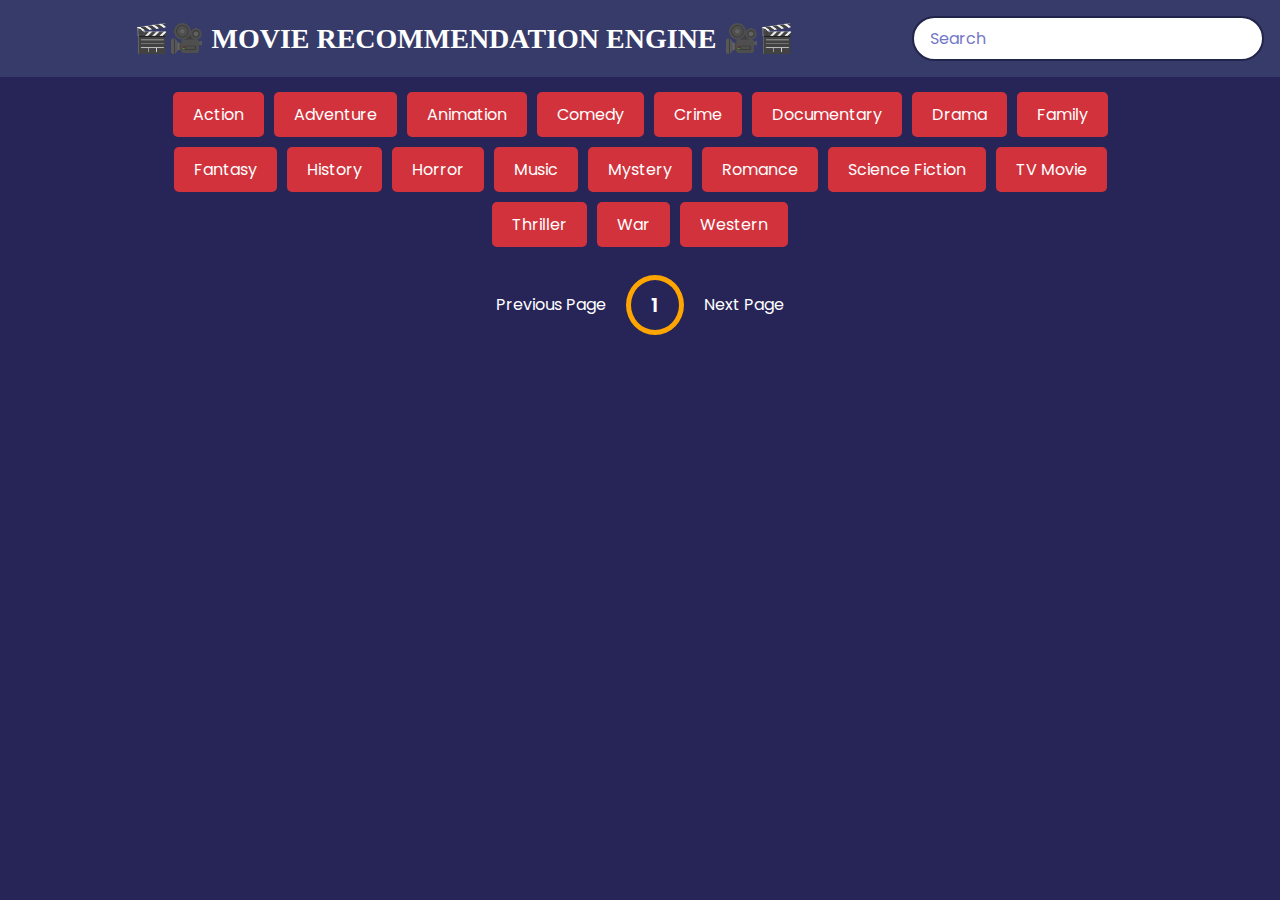
<file: index.html>
<!DOCTYPE html>
<html lang="en">
<head>
    <meta charset="UTF-8">
    <meta name="viewport" content="width=device-width, initial-scale=1.0">
    <link rel="stylesheet" href="style.css">
    <title>Recommendation Engine</title>
</head>
<body>
    
    <header>
        <h1 id="title1">🎬🎥 MOVIE RECOMMENDATION ENGINE 🎥🎬</h1>
        <form  id="form">
            <input type="text" placeholder="Search" id="search" class="search">
        </form>
    </header>
    <div id="tags"></div>
    <div id="myNav" class="overlay">

        <!-- Button to close the overlay navigation -->
        <a href="javascript:void(0)" class="closebtn" onclick="closeNav()">&times;</a>
      
        <!-- Overlay content -->
        <div class="overlay-content" id="overlay-content"></div>
        
        <a href="javascript:void(0)" class="arrow left-arrow" id="left-arrow">&#8656;</a> 
        
        <a href="javascript:void(0)" class="arrow right-arrow" id="right-arrow" >&#8658;</a>

      </div>
    <main id="main"></main>
    <div class="pagination">
        <div class="page" id="prev">Previous Page</div>
        <div class="current" id="current">1</div>
        <div class="page" id="next">Next Page</div>

    </div>

    <script src="script.js"></script>
</body>
</html>
</file>
<file: style.css>
@import url('https://fonts.googleapis.com/css2?family=Poppins:wght@200;400;700&display=swap');

*{
    box-sizing: border-box;
}

#title1{
    font-size: 1.75em;
    margin:auto;
    color:white;
    font-family:Cambria, Cochin, Georgia, Times, 'Times New Roman', serif;
}

:root{
    --primary-color:#22254b;
    --secondary-color: #373b69;
}

body{
    background-color: #272558;
    font-family: 'Poppins', sans-serif;
    margin: 0;
}


header{
    padding:1rem;
    display:flex;
    justify-content: flex-end;
    background-color: var(--secondary-color);
}

.search{
    background-color: white;
    border: 2px solid var(--primary-color);
    padding:0.5rem 1rem;
    border-radius: 50px;
    font-size: 1rem;
    color:#fff;
    font-family: inherit;
}

.search:focus{
    outline:0;
    background-color: var(--primary-color);
}

.search::placeholder{
    color: #7378c5;
}

main{
    display:flex;
    flex-wrap: wrap;
    justify-content: center;
}

.movie {
    width: 300px;
    margin: 1rem;
    border-radius: 3px;
    box-shadow: 0.2px 4px 5px rgba(0,0,0,0.1);
    background-color: var(--secondary-color);
    position:relative;
    overflow: hidden;
}


.movie img{
    width:100%;
}

.movie-info{
    color:#eee;
    display: flex;
    align-items: center;
    justify-content: space-between;
    padding: 0.5rem 1rem 1rem;
    letter-spacing: 0.5px;
}

.movie-info h3{
    margin-top: 0;
}

.movie-info span{
    background-color: var(--primary-color);
    padding: 0.25rem 0.5rem;
    border-radius: 3px;
    font-weight: bold;
}

.movie-info span.green{
    color:lightgreen;
}

.movie-info span.orange{
    color:orange;
}

.movie-info span.red{
    color:red;
}

.overview{
    position:absolute;
    left:0;
    right:0;
    bottom:0;
    background-color: #fff;
    padding: 1rem;
    max-height: 100%;
    transform:translateY(101%);
    transition:transform 0.3s ease-in;
}

.movie:hover .overview{
    transform:translateY(0)
}

#tags{
    width:80%;
    display:flex;
    flex-wrap: wrap;
    justify-content: center;
    align-items: center;
    margin: 10px auto;
}

.tag{
    color:white;
    padding:10px 20px;
    background-color:#d1323c;
    border-radius: 5px;
    margin:5px;
    display:inline-block;
    cursor: pointer;
}

.tag.highlight{
    background-color:orange;
}
.no-results{
    color:white;
}

.pagination{
    display:flex;
    margin:10px 30px;
    align-items: center;
    justify-content: center;
    color:white;
}

.page{
    padding:20px;
    cursor:pointer;
}

.page.disabled{
    cursor:not-allowed;
    color:grey;
}

.current{
    padding: 10px 20px;
    border-radius: 50%;
    border: 5px solid orange;
    font-size: 20px;
    font-weight: 600;
}

.know-more{
    background-color: orange;
    color:white;
    font-size: 16px;
    font-weight: bold;
    border:0;
    border-radius: 50px;
    padding: 10px 20px;
    margin-top: 5px;
}
/* The Overlay (background) */
.overlay {
    /* Height & width depends on how you want to reveal the overlay (see JS below) */   
    height: 100%;
    width: 0;
    position: fixed; /* Stay in place */
    z-index: 1; /* Sit on top */
    left: 0;
    top: 0;
    background-color: rgb(0,0,0); /* Black fallback color */
    background-color: rgba(0,0,0, 0.9); /* Black w/opacity */
    overflow-x: hidden; /* Disable horizontal scroll */
    transition: 0.5s; /* 0.5 second transition effect to slide in or slide down the overlay (height or width, depending on reveal) */
  }
  
  /* Position the content inside the overlay */
  .overlay-content {
    position: relative;
    top: 10%; /* 25% from the top */
    width: 100%; /* 100% width */
    text-align: center; /* Centered text/links */
    margin-top: 30px; /* 30px top margin to avoid conflict with the close button on smaller screens */
  }
  
  /* The navigation links inside the overlay */
  .overlay a {
    padding: 8px;
    text-decoration: none;
    font-size: 36px;
    color: #818181;
    display: block; /* Display block instead of inline */
    transition: 0.3s; /* Transition effects on hover (color) */
  }
  
  /* When you mouse over the navigation links, change their color */
  .overlay a:hover, .overlay a:focus {
    color: #f1f1f1;
  }
  
  /* Position the close button (top right corner) */
  .overlay .closebtn {
    position: absolute;
    top: 20px;
    right: 45px;
    font-size: 60px;
  }
  
  /* When the height of the screen is less than 450 pixels, change the font-size of the links and position the close button again, so they don't overlap */
  @media screen and (max-height: 450px) {
    .overlay a {font-size: 20px}
    .overlay .closebtn {
      font-size: 40px;
      top: 15px;
      right: 35px;
    }
  }


  .embed.hide{
      display: none;
  }

  .embed.show{
      display: inline-block;
  }

  .arrow{
      position: absolute;
      font-size: 40px;
  }

  .arrow.left-arrow{
      top:50%;
      left:5%;
      transform: translateY(-50%);
  }

  
  .arrow.right-arrow{
    top:50%;
    transform: translateY(-50%);
    right:5%;
}

.dots{
    margin-top: 30px;
}

.dots .dot {
    padding: 5px 15px;
    border-radius: 50%;
    border: 5px solid var(--secondary-color);
    color: white;
    font-size: 20px;
    font-weight: 600;
    margin: 5px;
}

.dots .dot.active{
    border-color: orange;
}
</file>
